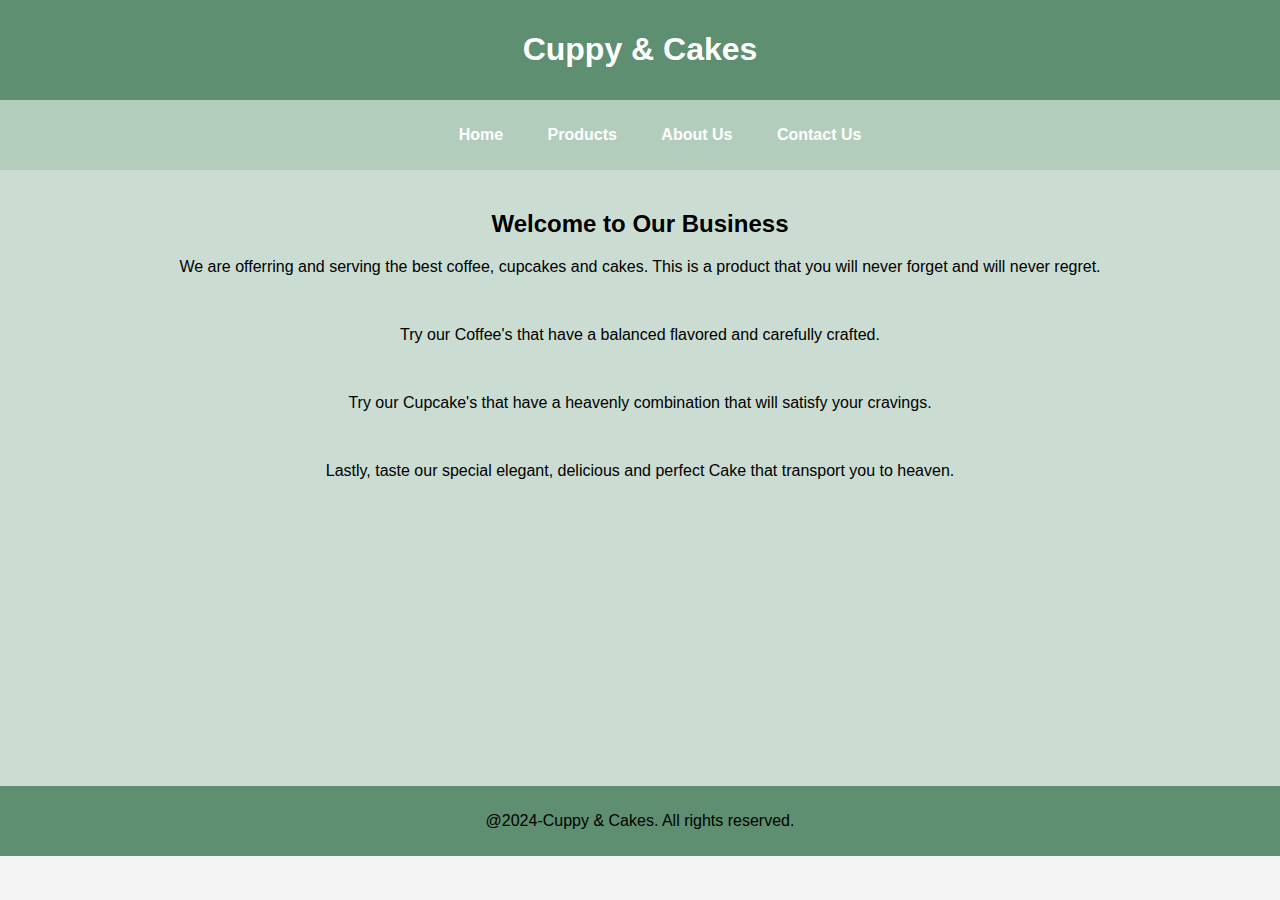
<file: index.html>
<!DOCTYPE html>
<html>
<head>
    <link rel="icon" type="image" href="logo.jpeg">
    <link rel="stylesheet" type="text/css" href="home.css">
    <meta charset="UTF-8">
    <meta name="viewport" content="width=device-width, initial-scale=1.0">
    <title>Your Business Website</title>
</head>
<body>
    <header>
        <h1>Cuppy & Cakes</h1>
    </header>
    <nav>
         <ul>
             <a href="index.html">Home</a>
             <a href="product.html">Products</a>
             <a href="about.html">About Us</a>
             <a href="contact.html">Contact Us</a>
         </ul>
    </nav>
    
    <section id="home">
        <h2>Welcome to Our Business</h2>
        <p>We are offerring and serving the best coffee, cupcakes and cakes. This is a product that you will never forget and will never regret.</p><br>
        <p>Try our Coffee's that have a balanced flavored and carefully crafted.</p><br>
        <p>Try our Cupcake's that have a heavenly combination that will satisfy your cravings.</p><br>
        <p>Lastly, taste our special elegant, delicious and perfect Cake that transport you to heaven.</p><br>
    </section>

</body>
<footer>
    <p>@2024-Cuppy & Cakes. All rights reserved.</p>
</footer>
</html>
</file>
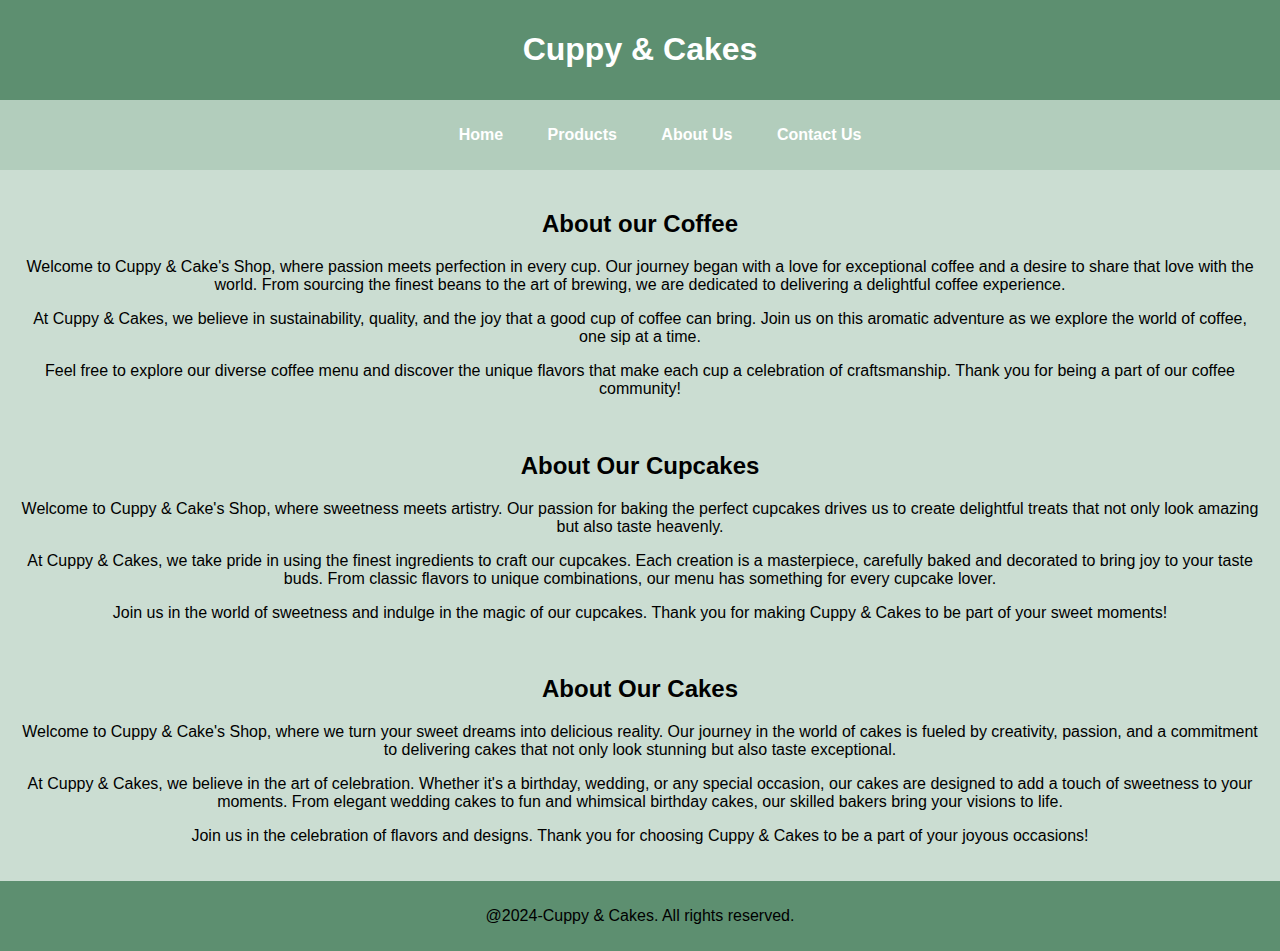
<file: about.html>
<!DOCTYPE html>
<html>
<head>
    <link rel="icon" type="image" href="logo.jpeg">
    <link rel="stylesheet" type="text/css" href="about.css">
    <meta charset="UTF-8">
    <meta name="viewport" content="width=device-width, initial-scale=1.0">
    <title>Your Business Website</title>
</head>
<body>
    <header>
        <h1>Cuppy & Cakes</h1>
    </header>
    <nav>
         <ul>
             <a href="index.html">Home</a>
              <a href="product.html">Products</a>
              <a href="about.html">About Us</a>
              <a href="contact.html">Contact Us</a>
         </ul>
    </nav>

    <section id="about">
        <h2>About our Coffee</h2>
         <p>Welcome to Cuppy & Cake's Shop, where passion meets perfection in every cup. Our journey began with a love for exceptional coffee and a desire to share that love with the world. From sourcing the finest beans to the art of brewing, we are dedicated to delivering a delightful coffee experience.</p>
         <p>At Cuppy & Cakes, we believe in sustainability, quality, and the joy that a good cup of coffee can bring. Join us on this aromatic adventure as we explore the world of coffee, one sip at a time.</p>
         <p>Feel free to explore our diverse coffee menu and discover the unique flavors that make each cup a celebration of craftsmanship. Thank you for being a part of our coffee community!</p><br>

        <h2>About Our Cupcakes</h2>
         <p>Welcome to Cuppy & Cake's Shop, where sweetness meets artistry. Our passion for baking the perfect cupcakes drives us to create delightful treats that not only look amazing but also taste heavenly.</p>
         <p>At Cuppy & Cakes, we take pride in using the finest ingredients to craft our cupcakes. Each creation is a masterpiece, carefully baked and decorated to bring joy to your taste buds. From classic flavors to unique combinations, our menu has something for every cupcake lover.</p>
         <p>Join us in the world of sweetness and indulge in the magic of our cupcakes. Thank you for making Cuppy & Cakes to be part of your sweet moments!</p><br>

        <h2>About Our Cakes</h2>
         <p>Welcome to Cuppy & Cake's Shop, where we turn your sweet dreams into delicious reality. Our journey in the world of cakes is fueled by creativity, passion, and a commitment to delivering cakes that not only look stunning but also taste exceptional.</p>
         <p>At Cuppy & Cakes, we believe in the art of celebration. Whether it's a birthday, wedding, or any special occasion, our cakes are designed to add a touch of sweetness to your moments. From elegant wedding cakes to fun and whimsical birthday cakes, our skilled bakers bring your visions to life.</p>
         <p>Join us in the celebration of flavors and designs. Thank you for choosing Cuppy & Cakes to be a part of your joyous occasions!</p>
    </section>

</body>
<footer>
    <p>@2024-Cuppy & Cakes. All rights reserved.</p>
</footer>
</html>
</file>
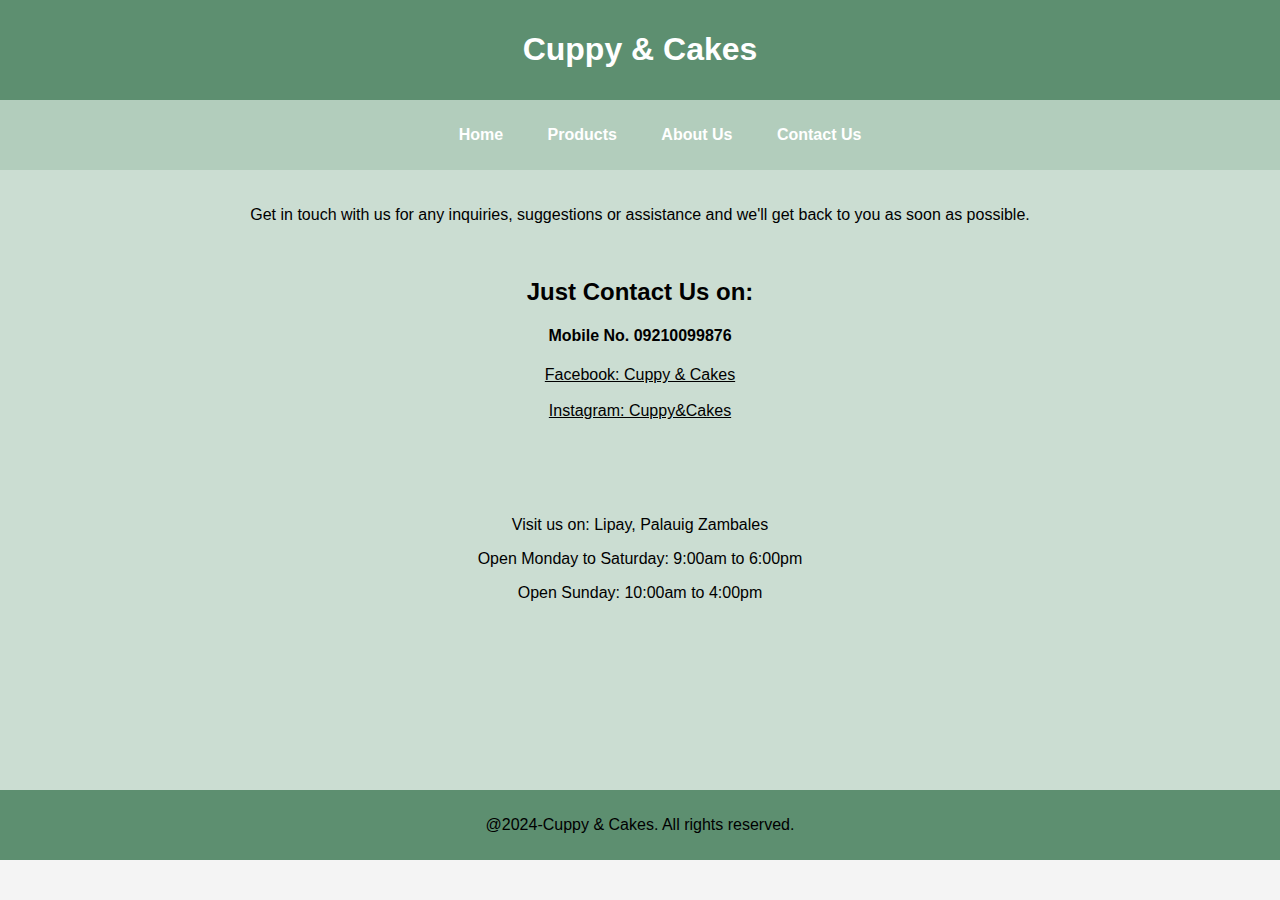
<file: contact.html>
<!DOCTYPE html>
<html>
<head>
    <link rel="icon" type="image" href="logo.jpeg">
    <link rel="stylesheet" type="text/css" href="contact.css">
    <meta charset="UTF-8">
    <meta name="viewport" content="width=device-width, initial-scale=1.0">
    <title>Your Business Website</title>
</head>
<body>
  
    <header>
        <h1>Cuppy & Cakes</h1>
    </header>

    <nav>
        <ul>
             <a href="index.html">Home</a>
             <a href="product.html">Products</a>
             <a href="about.html">About Us</a>
             <a href="contact.html">Contact Us</a>
        </ul>
    </nav>

    <section id="contact">
        <p>Get in touch with us for any inquiries, suggestions or assistance and we'll get back to you as soon as possible.</p><br>
        <h2>Just Contact Us on:</h2>
        <h4>Mobile No. 09210099876</h4>
        <a href="https://www.facebook.com">Facebook: Cuppy & Cakes</a><br><br>
        <a href="https://www.instagram.com">Instagram: Cuppy&Cakes</a><br><br>
    </section>
    <section>
       <p>Visit us on: Lipay, Palauig Zambales</p>
       <p>Open Monday to Saturday: 9:00am to 6:00pm</p>
       <p>Open Sunday: 10:00am to 4:00pm</p>
    </section>
</body>
<footer>
    <p>@2024-Cuppy & Cakes. All rights reserved.</p>
</footer>
</html>
</file>
<file: home.css>
body {
    font-family: Arial, sans-serif;
    margin: 0;
    padding: 0;
    background-color: #f4f4f4;
}
header {
    background-color: #5d8f70;
    color: #fff;
    padding: 10px;
    text-align: center;
}

nav {
    background-color: #b2cdbc;
    padding: 10px;
    text-align: center;
}
nav ul a {
    color: #fff;
    text-decoration: none;
    padding: 10px;
    margin: 0 10px;
    font-weight: bold;
}
nav ul a:hover{
    background-color: #fff;
    color: #5d8f70 ;
    border-radius: 10px;
}
nav ul a:active{
    background-color: #fff;
    color: #5ca296;
}
section {
    padding: 20px;
    text-align:center;
    background-color: #cbddd2;
    background-size: cover;
    height: 64vh;
}
footer{
    text-align:center;
    background-color:#5d8f70 ;
    padding: 10px;
}
</file>
<file: about.css>
body {
    font-family: Arial, sans-serif;
    margin: 0;
    padding: 0;
    background-color: #f4f4f4;
}

header {
    background-color: #5d8f70;
    color: #fff;
    padding: 10px;
    text-align: center;
}
nav {
    background-color: #b2cdbc;
    padding: 10px;
    text-align: center;
}
nav ul a {
    color: #fff;
    text-decoration: none;
    padding: 10px;
    margin: 0 10px;
    font-weight: bold;
}
nav ula:hover{
    background-color: #fff;
    color: #5d8f70 ;
    border-radius: 10px;
}
nav ul a:active {
    background-color: #fff;
    color: #5ca296;    
}
section {
    padding: 20px;
    text-align:center;
    background-color: #cbddd2;
    background-size: cover;
}

footer{
    text-align:center;
    background-color:#5d8f70 ;
    padding: 10px;
}
</file>
<file: contact.css>
body {
    font-family: Arial, sans-serif;
    margin: 0;
    padding: 0;
    background-color: #f4f4f4;
}
header {
    background-color: #5d8f70;
    color: #fff;
    padding: 10px;
    text-align: center;
}
nav {
    background-color: #b2cdbc;
    padding: 10px;
    text-align: center;
}
nav ul a {
    color: #fff;
    text-decoration: none;
    padding: 10px;
    margin: 0 10px;
    font-weight: bold;
}
nav ul a:hover{
    background-color: #fff;
    color: #5d8f70 ;
    border-radius: 10px;
}
nav ul a:active {
    background-color: #fff;
    color: #5ca296;
}
section {
    padding: 20px;
    text-align:center;
    background-color: #cbddd2;
    background-size: cover;
    height: 30vh;
}
section a{
    color: black;
}
footer{
    text-align:center;
    background-color:#5d8f70 ;
    padding: 10px;
}
</file>
